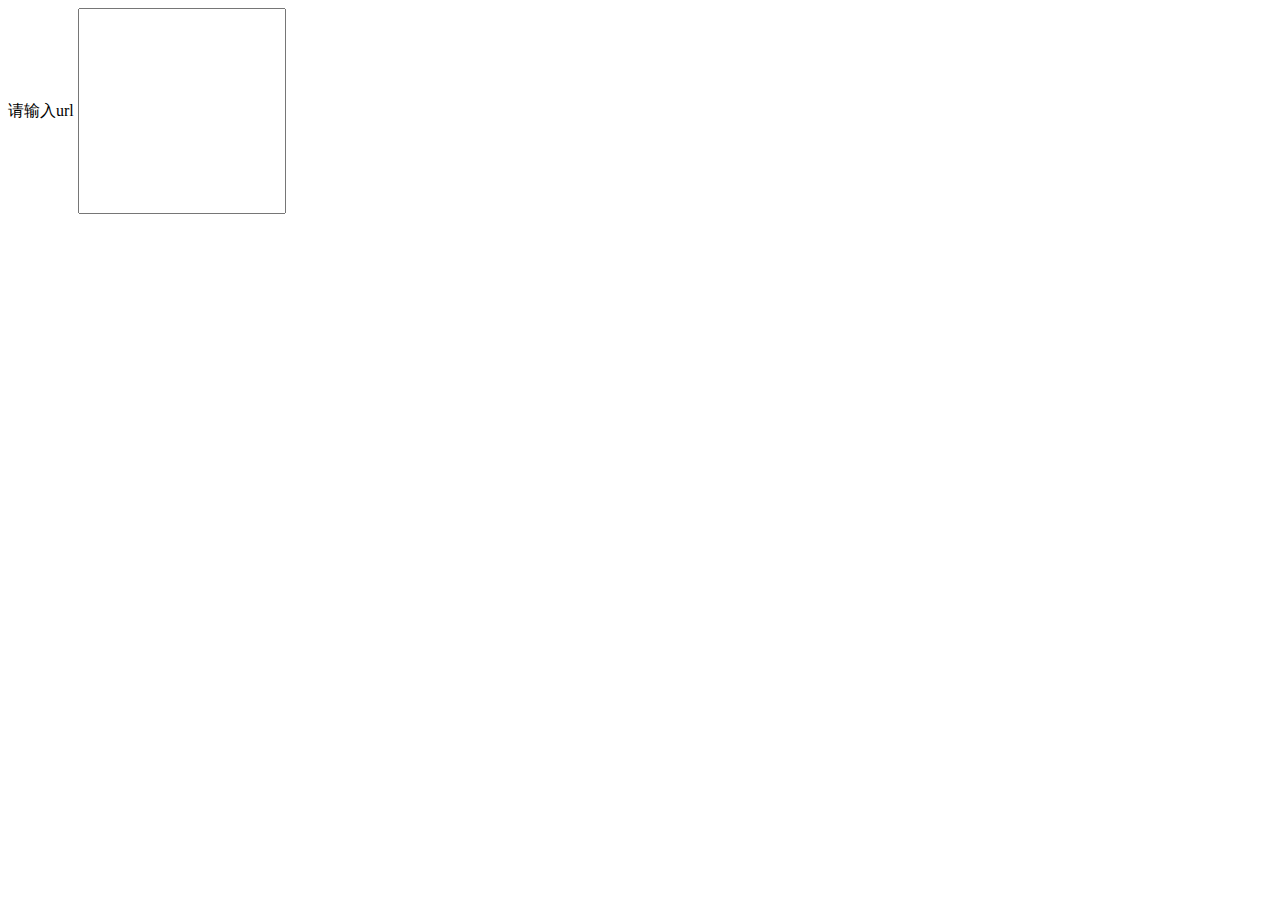
<file: input/index.html>
<!doctype html>
<html lang="en">
<head>
    <meta charset="UTF-8">
    <meta name="viewport"
          content="width=device-width, user-scalable=no, initial-scale=1.0, maximum-scale=1.0, minimum-scale=1.0">
    <meta http-equiv="X-UA-Compatible" content="ie=edge">
    <title>Document</title>
</head>
<body>
        请输入url
      <input type="text" name="url" id="url"  style="width:200px;height:200px;" onblur="changurl(this.value)"/>
        <div id="newurl"></div>
</body>
<script>
    var input=document.getElementById('newurl');
    function changurl(url){
        var newUrl=url.replace(/\\/g,"\/");
        console.log(input,newUrl);
        input.innerHTML=newUrl;
    }
</script>
</html>
</file>
